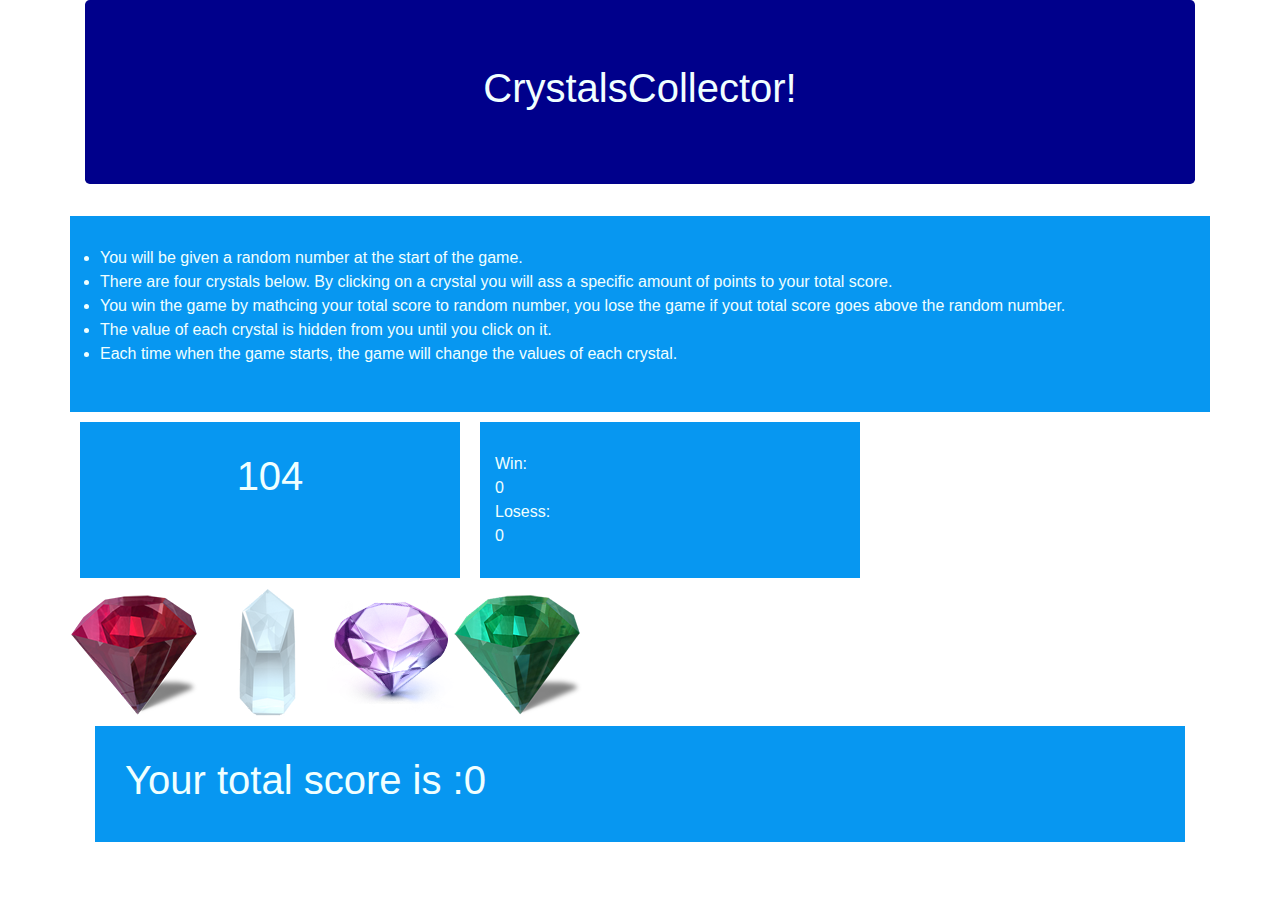
<file: index.html>
<!DOCTYPE html>
<html lang="en-us">

<head>
    <meta charset="utf-8">
    <meta http-equiv="X-UA-Compatible" content="IE=edge">
    <title>Crystal Game</title>
    <meta name="viewport" content="width=device-width, initial-scale=1">
    <link rel="stylesheet" href="./assets/css/reset.css"/>
    <link rel="stylesheet" href="https://stackpath.bootstrapcdn.com/bootstrap/4.3.1/css/bootstrap.min.css"/>
    <link rel="stylesheet" href="./assets/css/style.css"/>
    
</head>

<body>
    <div class="container">
        <div class="jumbotron">
            <h1>
                CrystalsCollector!
            </h1> <!-- close h1 row-->
        </div>
        <div id="instruction" class="row">
            <ul>
                <li> You will be given a random number at the start of the game.</li>
                <li>There are four crystals below. By clicking on a crystal you will ass a specific amount of points to
                    your total score. </li>
                <li>You win the game by mathcing your total score to random number, you lose the game if yout total
                    score goes above the random number. </li>
                <li>The value of each crystal is hidden from you until you click on it. </li>
                <li>Each time when the game starts, the game will change the values of each crystal.</li>
            </ul>
        </div><!-- close instruction content row -->
        <div class="row">
            <h1 class="col-md-4" id="targetNumber"></h1>
            <div id="scs" class="col-md-4">
                <div class="row">Win:</div>
                <div class="row" id="wins">0</div>
                <div class="row">Losess:</div>
                <div class="row" id="losses">0</div>
            </div>


        </div> <!-- close scores row -->
        <div id="images" class="row">
            <img src="assets/images/iconfinder_beryl-manager_6266.png" alt="" id="crystal1">
            <img src="assets/images/iconfinder_Quartz_crystal_127307.png" alt="" id="crystal2">
            <img src="assets/images/iconfinder_diamond_gem_ruby_66340.png" alt="" id="crystal3">
            <img src="assets/images/iconfinder_emerald-theme-manager_6296.png" alt="" id="crystal4">

        </div> <!-- close crystals -->



        <div id="total" class="row">
            <h1>Your total score is :</h1>
            <h1 id="totalScore"></h1>
        </div> <!-- close total score -->

    </div> <!-- close container -->

    <script src="https://cdnjs.cloudflare.com/ajax/libs/jquery/3.3.1/jquery.min.js"></script>

    <script src="./assets/javascript/game.js" type="text/javascript"></script>
</body>

</html>
</file>
<file: assets/css/style.css>
.jumbotron {
    background-color: darkblue;
    color: azure;
    text-align: center;
    font-weight: bold;
}

#instruction {
 background-color: rgb(7, 151, 241);
 color: azure;
 padding: 30px;
 

}

#targetNumber {
    background-color: rgb(7, 151, 241);
    color: azure;
    padding: 30px;
    text-align: center;
    margin: 10px;
}

#scs {
     background-color: rgb(7, 151, 241);
    color: azure;
    padding: 30px;
    text-align: center;
    margin: 10px;
    
}


#total {
    background-color: rgb(7, 151, 241);
    color: azure;
    padding: 30px;
    margin: 10px;
}
</file>
